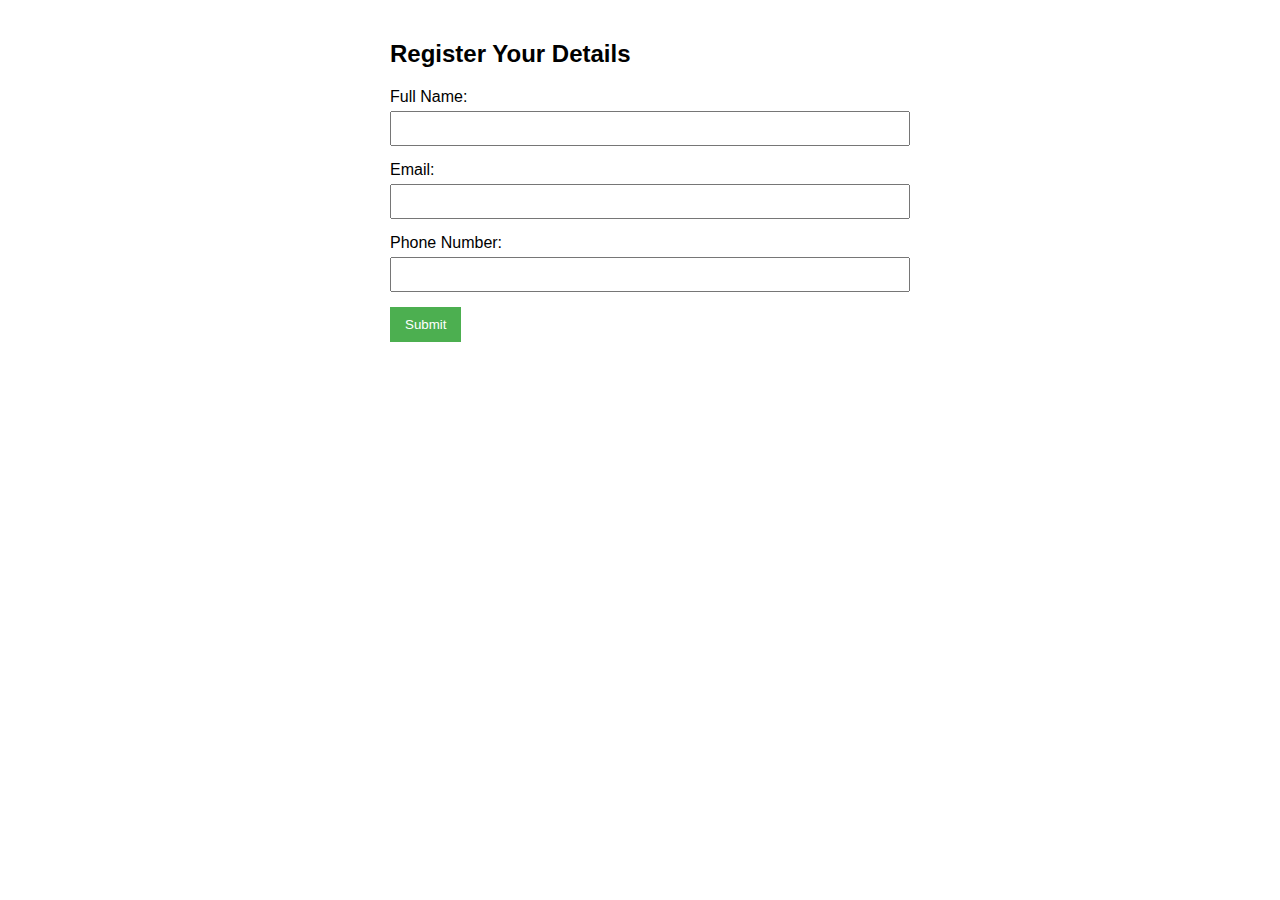
<file: signin3.html>
<!DOCTYPE html>
<html>
<head>
    <title>User Registration</title>
    <style>
        body { font-family: Arial, sans-serif; max-width: 500px; margin: 40px auto; }
        .form-group { margin-bottom: 15px; }
        label { display: block; margin-bottom: 5px; }
        input[type="text"], input[type="email"] { width: 100%; padding: 8px; }
        button { background: #4CAF50; color: white; padding: 10px 15px; border: none; }
    </style>
</head>
<body>
    <h2>Register Your Details</h2>
    <form id="userForm" action="https://formspree.io/f/{your-form-id}" method="POST">
        <div class="form-group">
            <label for="name">Full Name:</label>
            <input type="text" id="name" name="name" required>
        </div>
        <div class="form-group">
            <label for="email">Email:</label>
            <input type="email" id="email" name="email" required>
        </div>
        <div class="form-group">
            <label for="phone">Phone Number:</label>
            <input type="text" id="phone" name="phone">
        </div>
        <button type="submit">Submit</button>
    </form>
    
    <script>
        // Optional: Also store in localStorage as backup
        document.getElementById('userForm').addEventListener('submit', function() {
            const formData = {
                name: document.getElementById('name').value,
                email: document.getElementById('email').value,
                phone: document.getElementById('phone').value,
                timestamp: new Date().toISOString()
            };
            
            // Get existing data or create empty array
            const existingData = JSON.parse(localStorage.getItem('userSubmissions') || '[]');
            existingData.push(formData);
            localStorage.setItem('userSubmissions', JSON.stringify(existingData));
        });
    </script>
</body>
</html>
</file>
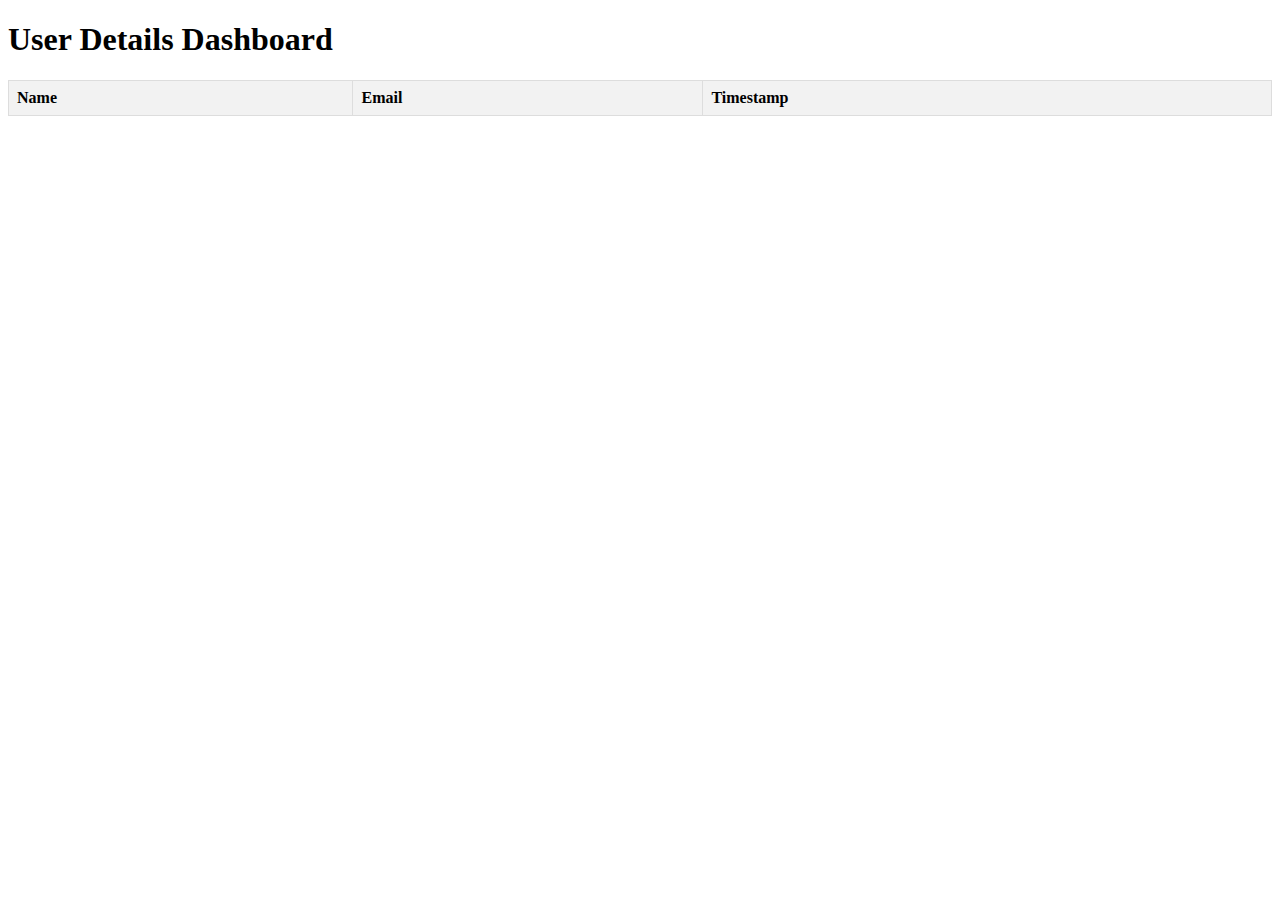
<file: signin4.html>
<!-- Example of a simple admin dashboard to view user data -->
<!DOCTYPE html>
<html>
<head>
    <title>Admin Dashboard</title>
    <style>
        table { border-collapse: collapse; width: 100%; }
        th, td { border: 1px solid #ddd; padding: 8px; text-align: left; }
        th { background-color: #f2f2f2; }
    </style>
</head>
<body>
    <h1>User Details Dashboard</h1>
    <table id="userTable">
        <thead>
            <tr>
                <th>Name</th>
                <th>Email</th>
                <th>Timestamp</th>
            </tr>
        </thead>
        <tbody>
            <!-- Data will be populated by JavaScript -->
        </tbody>
    </table>

    <script>
        function loadUserData() {
            const users = JSON.parse(localStorage.getItem('userSubmissions') || '[]');
            const tableBody = document.querySelector('#userTable tbody');
            
            tableBody.innerHTML = ''; // Clear existing rows
            
            users.forEach(user => {
                const row = document.createElement('tr');
                row.innerHTML = `
                    <td>${user.name}</td>
                    <td>${user.email}</td>
                    <td>${new Date(user.timestamp).toLocaleString()}</td>
                `;
                tableBody.appendChild(row);
            });
        }
        
        // Load data when page opens
        loadUserData();
    </script>
</body>
</html>
</file>
